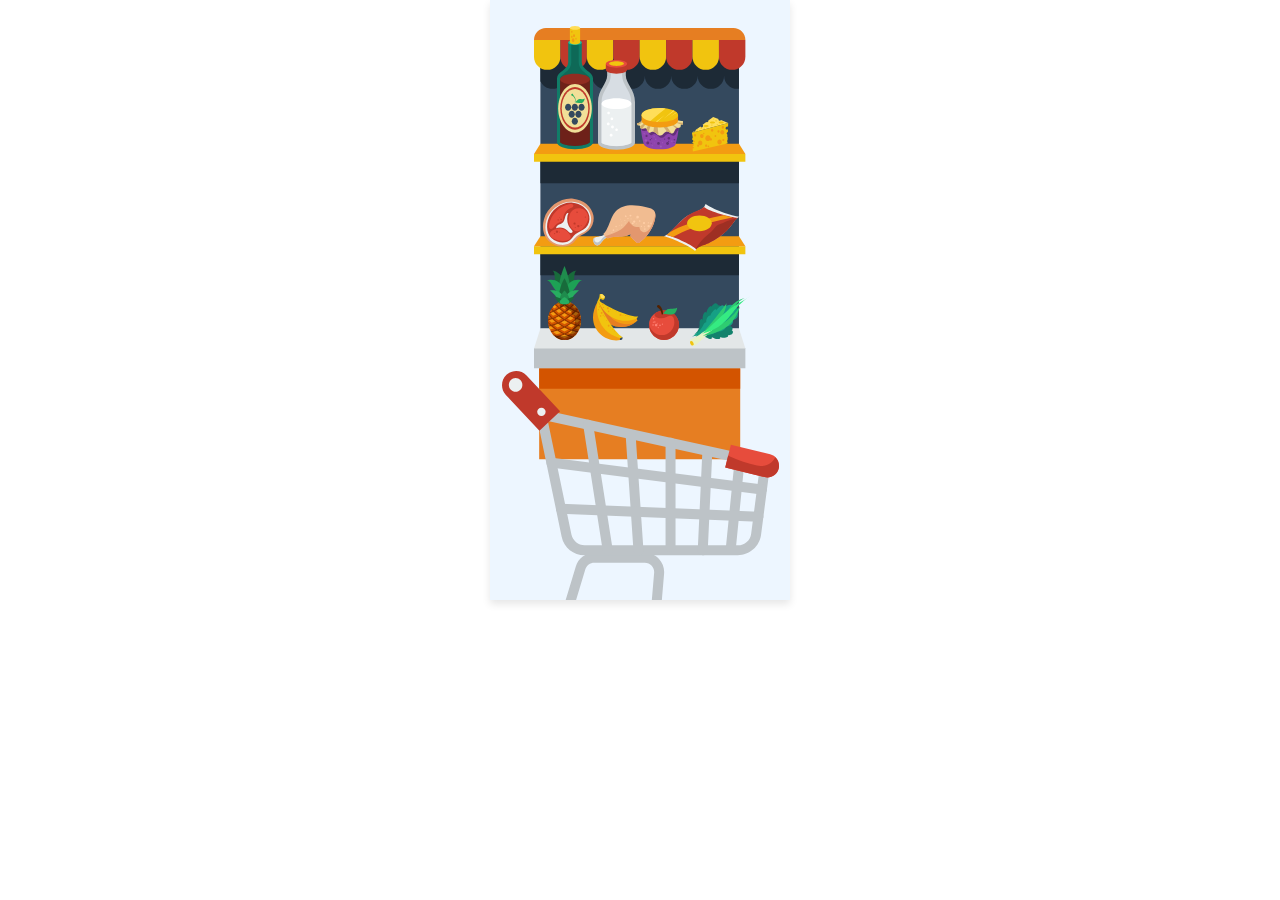
<file: index.html>
<!DOCTYPE html>
<html lang="ru">

<head>
  <meta charset="UTF-8">
  <meta name="viewport" content="width=device-width, initial-scale=1.0">
  <meta name="description" content="Интерактивный баннер с функцией drag-and-drop для добавления товаров в корзину">
  <link rel="preload" href="css-banner.css" as="style">
  <link rel="stylesheet" href="css-banner.css">
  <title>Интерактивный баннер Яндекс.Лавка</title>
</head>

<body>
  <main class="container">
    <section class="stand" role="region" aria-label="Витрина с товарами">
      <div class="row row-top">
        <div class="row-item">
          <img src="./img/wine.svg" alt="вино" class="draggable-object" draggable="true" loading="lazy">
        </div>
        <div class="row-item">
          <img src="./img/milk.svg" alt="молоко" class="draggable-object" draggable="true" loading="lazy">
        </div>
        <div class="row-item">
          <img src="./img/jam.svg" alt="варенье" class="draggable-object" draggable="true" loading="lazy">
        </div>
        <div class="row-item">
          <img src="./img/cheese.svg" alt="сыр" class="draggable-object" draggable="true" loading="lazy">
        </div>
      </div>
      <div class="row row-middle">
        <div class="row-item">
          <img src="./img/meat.svg" alt="мясо" class="draggable-object" draggable="true" loading="lazy">
        </div>
        <div class="row-item">
          <img src="./img/chicken-leg.svg" alt="куриный окорок" class="draggable-object" draggable="true"
            loading="lazy">
        </div>
        <div class="row-item">
          <img src="./img/chips.svg" alt="чипсы" class="draggable-object" draggable="true" loading="lazy">
        </div>
      </div>
      <div class="row row-bottom">
        <div class="row-item">
          <img src="./img/pineapple.svg" alt="ананас" class="draggable-object" draggable="true" loading="lazy">
        </div>
        <div class="row-item">
          <img src="./img/bananas.svg" alt="бананы" class="draggable-object" draggable="true" loading="lazy">
        </div>
        <div class="row-item">
          <img src="./img/apple.svg" alt="яблоко" class="draggable-object" draggable="true" loading="lazy">
        </div>
        <div class="row-item">
          <img src="./img/celery.svg" alt="сельдерей" class="draggable-object" draggable="true" loading="lazy">
        </div>
      </div>
    </section>

    <section class="shopping-cart" role="region" aria-label="Корзина покупок">
      <img src="./img/shopping-cart.svg" alt="корзина" class="cart-icon">
      <div class="drop" id="drop-point" aria-label="Зона для добавления товаров в корзину"></div>
      <a href="https://lavka.yandex.ru/" class="hide" id="hidden-button" aria-label="Перейти к оплате корзины"
        target="_blank" rel="noopener noreferrer">
        Оплатите корзину
      </a>
    </section>
  </main>
  <script defer src="./js-banner.js"></script>
</body>

</html>
</file>
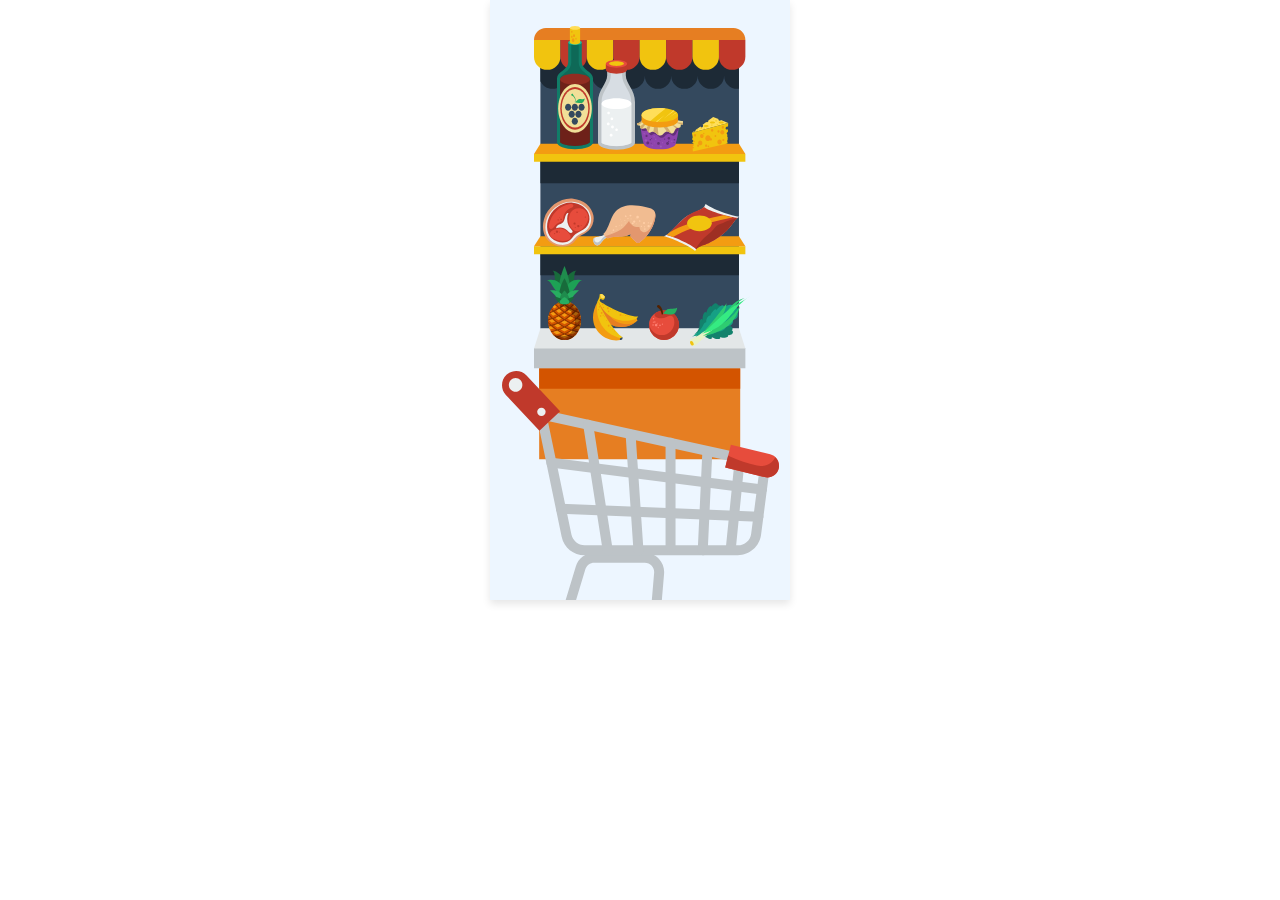
<file: main-banner.html>
<!DOCTYPE html>
<html lang="ru">

<head>
  <meta charset="UTF-8">
  <meta name="viewport" content="width=device-width, initial-scale=1.0">
  <meta name="description" content="Интерактивный баннер с функцией drag-and-drop для добавления товаров в корзину">
  <link rel="preload" href="css-banner.css" as="style">
  <link rel="stylesheet" href="css-banner.css">
  <title>Интерактивный баннер Яндекс.Лавка</title>
</head>

<body>
  <main class="container">
    <section class="stand" role="region" aria-label="Витрина с товарами">
      <div class="row row-top">
        <div class="row-item">
          <img src="./img/wine.svg" alt="вино" class="draggable-object" draggable="true" loading="lazy">
        </div>
        <div class="row-item">
          <img src="./img/milk.svg" alt="молоко" class="draggable-object" draggable="true" loading="lazy">
        </div>
        <div class="row-item">
          <img src="./img/jam.svg" alt="варенье" class="draggable-object" draggable="true" loading="lazy">
        </div>
        <div class="row-item">
          <img src="./img/cheese.svg" alt="сыр" class="draggable-object" draggable="true" loading="lazy">
        </div>
      </div>

      <div class="row row-middle">
        <div class="row-item">
          <img src="./img/meat.svg" alt="мясо" class="draggable-object" draggable="true" loading="lazy">
        </div>
        <div class="row-item">
          <img src="./img/chicken-leg.svg" alt="куриный окорок" class="draggable-object" draggable="true"
            loading="lazy">
        </div>
        <div class="row-item">
          <img src="./img/chips.svg" alt="чипсы" class="draggable-object" draggable="true" loading="lazy">
        </div>
      </div>

      <div class="row row-bottom">
        <div class="row-item">
          <img src="./img/pineapple.svg" alt="ананас" class="draggable-object" draggable="true" loading="lazy">
        </div>
        <div class="row-item">
          <img src="./img/bananas.svg" alt="бананы" class="draggable-object" draggable="true" loading="lazy">
        </div>
        <div class="row-item">
          <img src="./img/apple.svg" alt="яблоко" class="draggable-object" draggable="true" loading="lazy">
        </div>
        <div class="row-item">
          <img src="./img/celery.svg" alt="сельдерей" class="draggable-object" draggable="true" loading="lazy">
        </div>
      </div>
    </section>

    <section class="shopping-cart" role="region" aria-label="Корзина покупок">
      <img src="./img/shopping-cart.svg" alt="корзина" class="cart-icon">
      <div class="drop" id="drop-point" aria-label="Зона для добавления товаров в корзину"></div>
      <a href="https://lavka.yandex.ru/" class="hide" id="hidden-button" aria-label="Перейти к оплате корзины"
        target="_blank" rel="noopener noreferrer">
        Оплатите корзину
      </a>
    </section>
  </main>
  <script defer src="./js-banner.js"></script>
</body>

</html>
</file>
<file: css-banner.css>
@font-face {
  font-family: 'YS Text Medium';
  src: url('./fonts/YS_Text_Medium_Regular.woff2') format('woff2'),
    url('./fonts/YS_Text_Medium_Regular.woff') format('woff');
  font-weight: 500;
  font-style: normal;
}

/* Сброс стилей */
* {
  margin: 0;
  padding: 0;
  -webkit-box-sizing: border-box;
  -moz-box-sizing: border-box;
  box-sizing: border-box;
}

img,
picture,
video,
canvas,
svg {
  display: block;
  max-width: 100%;
}

input,
button,
textarea,
select {
  font: inherit;
}

a {
  text-decoration: none;
}

ul,
ol {
  list-style: none;
}

body {
  font-family: 'YS Text Medium', sans-serif;
  -webkit-font-smoothing: antialiased;
  -moz-osx-font-smoothing: grayscale;
}

.container {
  display: -webkit-box;
  display: -webkit-flex;
  display: -moz-box;
  display: -ms-flexbox;
  display: flex;
  -webkit-box-orient: vertical;
  -webkit-box-direction: normal;
  -webkit-flex-direction: column;
  -moz-box-orient: vertical;
  -moz-box-direction: normal;
  -ms-flex-direction: column;
  flex-direction: column;
  -webkit-box-align: center;
  -webkit-align-items: center;
  -moz-box-align: center;
  -ms-flex-align: center;
  align-items: center;
  -webkit-box-pack: end;
  -webkit-justify-content: flex-end;
  -moz-box-pack: end;
  -ms-flex-pack: end;
  justify-content: flex-end;
  margin: 0 auto;
  width: 18.75rem;
  /* 300px */
  height: 37.5rem;
  /* 600px */
  background-color: #edf6ff;
  -webkit-box-shadow: 0 0.25rem 0.5rem rgba(0, 0, 0, 0.1);
  /* 4px 8px */
  -moz-box-shadow: 0 0.25rem 0.5rem rgba(0, 0, 0, 0.1);
  box-shadow: 0 0.25rem 0.5rem rgba(0, 0, 0, 0.1);
}

.stand {
  display: -webkit-box;
  display: -webkit-flex;
  display: -moz-box;
  display: -ms-flexbox;
  display: flex;
  -webkit-box-orient: vertical;
  -webkit-box-direction: normal;
  -webkit-flex-direction: column;
  -moz-box-orient: vertical;
  -moz-box-direction: normal;
  -ms-flex-direction: column;
  flex-direction: column;
  -webkit-box-align: center;
  -webkit-align-items: center;
  -moz-box-align: center;
  -ms-flex-align: center;
  align-items: center;
  -webkit-box-pack: start;
  -webkit-justify-content: flex-start;
  -moz-box-pack: start;
  -ms-flex-pack: start;
  justify-content: flex-start;
  padding-top: 3.5rem;
  /* 56px */
  width: 13.25rem;
  /* 212px */
  height: 27rem;
  /* 432px */
  background-image: url('./img/stand.svg');
  -webkit-background-size: contain;
  -moz-background-size: contain;
  background-size: contain;
  background-repeat: no-repeat;
}

.row {
  display: -webkit-box;
  display: -webkit-flex;
  display: -moz-box;
  display: -ms-flexbox;
  display: flex;
  -webkit-box-orient: horizontal;
  -webkit-box-direction: normal;
  -webkit-flex-direction: row;
  -moz-box-orient: horizontal;
  -moz-box-direction: normal;
  -ms-flex-direction: row;
  flex-direction: row;
  -webkit-box-align: end;
  -webkit-align-items: flex-end;
  -moz-box-align: end;
  -ms-flex-align: end;
  align-items: flex-end;
  -webkit-box-pack: justify;
  -webkit-justify-content: space-between;
  -moz-box-pack: justify;
  -ms-flex-pack: justify;
  justify-content: space-between;
  width: 12.4375rem;
  /* 199px */
  height: 4.6875rem;
  /* 75px */
  padding: 0.5rem;
  /* 8px */
  margin-bottom: 1.25rem;
  /* 20px */
}

.row-item {
  position: relative;
  margin: 0 0.5rem;
  /* 8px */
  width: 2.5rem;
  /* 40px */
  height: 2.5rem;
  /* 40px */
  overflow: visible;
}

.row-item img {
  position: absolute;
  width: auto;
  height: auto;
  max-width: none;
  max-height: none;
  bottom: 0;
}

.row-middle img {
  bottom: auto;
  top: -0.625rem;
  /* -10px */
}

.row-top .row-item img {
  bottom: 0.0625rem;
  /* 1px */
}

.row-top .row-item:nth-child(1) img, .img-milk {
 width: 2.3rem !important;
}

.row-top .row-item:nth-child(2) img {
  left: -0.25rem;
  /* -4px */
  width: 2.3rem;
}

.row-top .row-item:nth-child(3) img {
  right: -0.3125rem;
  /* -5px */
  width: 2.86rem;
}

.row-top .row-item:nth-child(4) img {
  left: -0.125rem;
  /* -2px */
  bottom: -0.0625rem;
  /* -1px */
  width: 2.3rem;
}

.row-middle .row-item:nth-child(1) img {
  right: 0.0625rem;
  /* 1px */
  width: 3.4rem;
}

.row-middle .row-item:nth-child(2) img {
  right: 0.125rem;
  /* 2px */
  width: 4.1rem;
}

.row-middle .row-item:nth-child(3) img {
  left: -1.25rem;
  /* -20px */
  top: -0.125rem;
  /* -2px */
  width: 4.8rem;
}

.row-bottom .row-item:nth-child(1) img, .img-pineapple {
  right: 0.25rem;
  /* 4px */
  width: 2.2rem !important;
}

.row-bottom .row-item:nth-child(2) img, .img-bananas {
  right: -0.4375rem;
  /* -7px */
  width: 2.9rem !important;
}

.row-bottom .row-item:nth-child(3) img {
  left: 0.0625rem;
  /* 1px */
  bottom: 0.0625rem;
  /* 1px */
  width: 1.9rem;
}

.row-bottom .row-item:nth-child(4) img {
  left: -0.25rem;
  /* -4px */
  bottom: -0.3125rem;
  /* -5px */
  width: 3.8rem;
}

.shopping-cart {
  position: relative;
  width: 12.5rem;
  /* 200px */
  height: 8.75rem;
  /* 140px */
  overflow: visible;
}

.shopping-cart .cart-icon  {
  position: absolute;
  width: 17.4rem;
  height: auto;
  max-width: none;
  max-height: none;
  left: -2.375rem;
  /* -38px */
  bottom: 0;
  z-index: 10;
}

.drop {
  padding-top: 2.875rem;
  /* 46px */
  width: 10.25rem;
  /* 164px */
  height: 5.75rem;
  /* 92px */
  left: 2rem;
  /* 32px */
}

#drop-point {
  display: -webkit-box;
  display: -webkit-flex;
  display: -moz-box;
  display: -ms-flexbox;
  display: flex;
  -webkit-box-align: end;
  -webkit-align-items: flex-end;
  -moz-box-align: end;
  -ms-flex-align: end;
  align-items: flex-end;
  -webkit-box-pack: start;
  -webkit-justify-content: flex-start;
  -moz-box-pack: start;
  -ms-flex-pack: start;
  justify-content: flex-start;
  -webkit-flex-wrap: nowrap;
  -ms-flex-wrap: nowrap;
  flex-wrap: nowrap;
}

.hide {
  opacity: 0;
  visibility: hidden;
  pointer-events: none;
}

#hidden-button {
  position: absolute;
  top: 45%;
  left: 6%;
  padding: 0.75rem 1.125rem;
  /* 12px 18px */
  width: 10.875rem;
  /* 174px */
  height: 3.5rem;
  /* 56px */
  display: flex;
  align-items: center;
  justify-content: center;
  flex-direction: row;
  white-space: nowrap;
  color: #21201f;
  text-decoration: none;
  border: none;
  border-radius: 1rem;
  /* 16px */
  background: #fce000;
  cursor: pointer;
  z-index: 10;
  opacity: 0;
  transition: opacity 1.5s ease-in-out, background-color 0.3s ease;
  animation: pulse 3s infinite;
}

#hidden-button:hover {
  background: #e3ca00;
  box-shadow: 0 0.25rem 0.9375rem rgba(252, 224, 0, 0.3);
  /* 4px 15px */
  animation: none;
}

@keyframes pulse {
  0% {
    box-shadow: 0 0 0 0 rgba(252, 224, 0, 0.7);
    background: #fce000;
  }

  70% {
    box-shadow: 0 0 0 0.625rem rgba(252, 224, 0, 0);
    /* 10px */
    background: #ffea4d;
  }

  100% {
    box-shadow: 0 0 0 0 rgba(252, 224, 0, 0);
    background: #fce000;
  }
}

/* Планшеты (горизонтальная ориентация) */
@media screen and (min-width: 768px) and (max-width: 1024px) {
  html {
  font-size: 12px;
}
  }

/* Планшеты (вертикальная ориентация) и большие телефоны */
@media screen and (min-width: 481px) and (max-width: 767px) {
html {
  font-size: 8px;
}

}

/* Мобильные устройства */
@media screen and (max-width: 480px) {
html {
  font-size: 6px;
}
}
</file>
